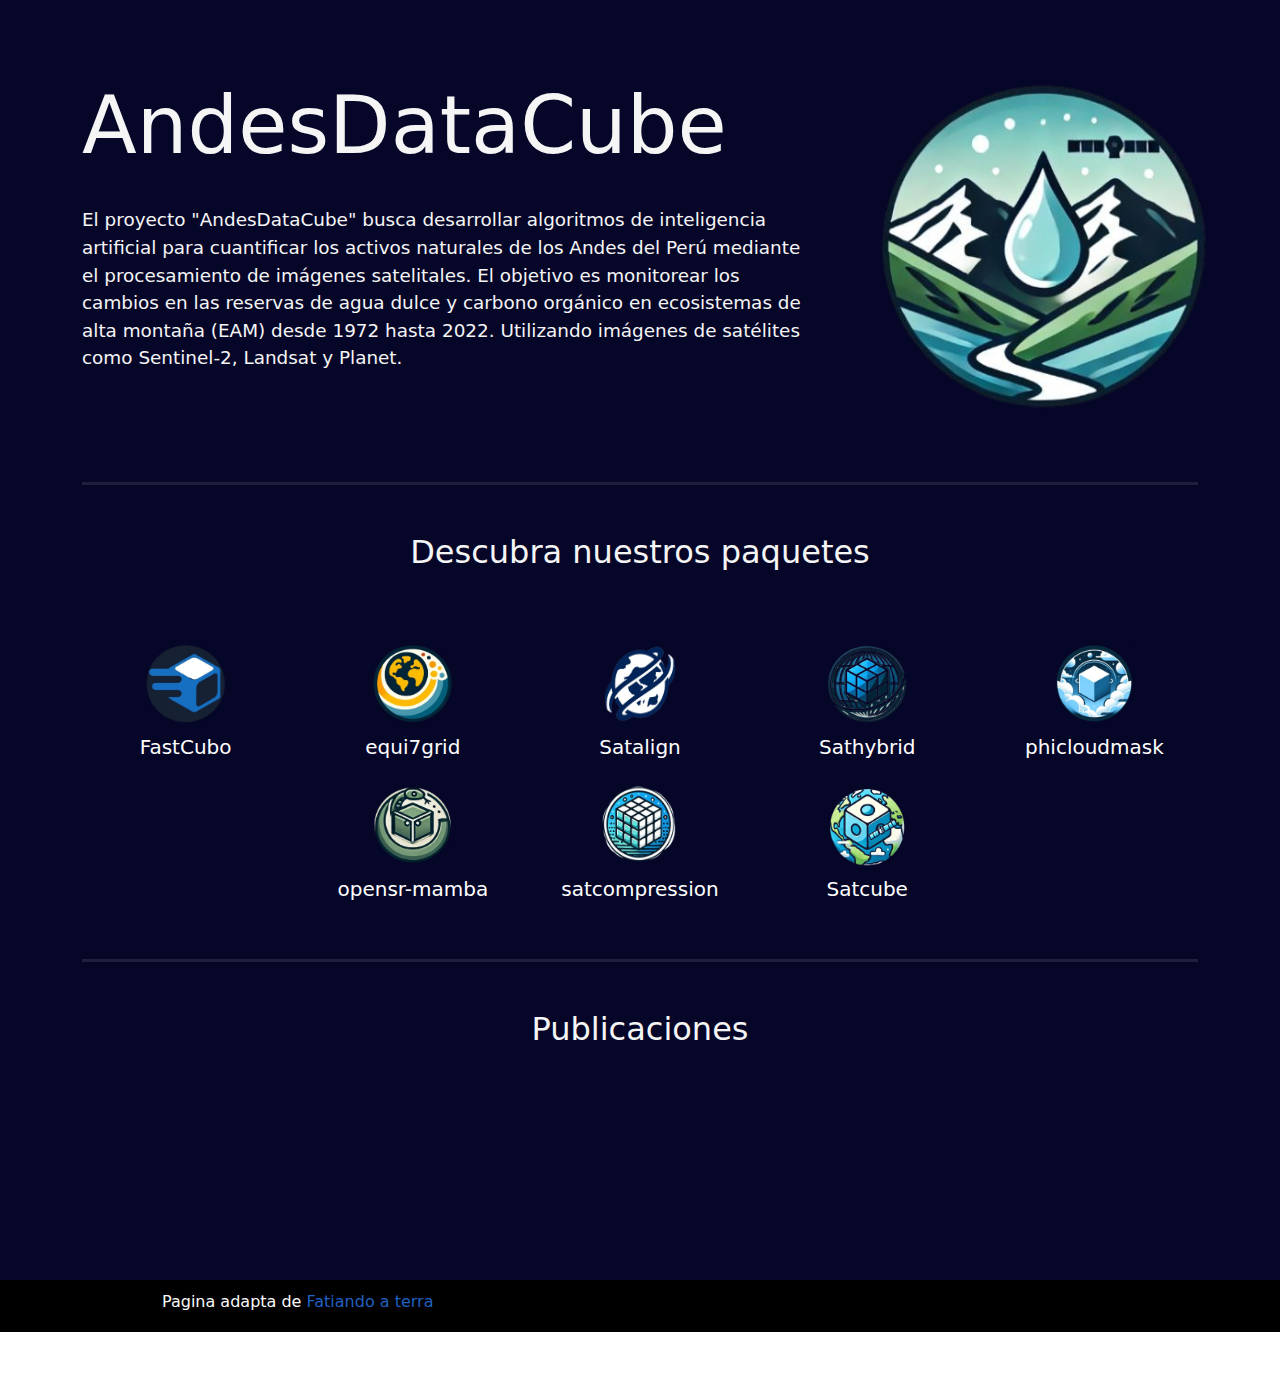
<file: index.html>
<!DOCTYPE html>
<html lang="en">

<head>
  <meta charset="UTF-8">
  <meta name="viewport" content="width=device-width, initial-scale=1.0">
  <title>AndesDataCube</title>

  <link rel="shortcut icon" href="../imgs/logo.png" />

  <!-- Bootstrap CSS -->
  <link rel="stylesheet" href="static/bootstrap-5.1/css/bootstrap.min.css">

  <!-- FontAwsome icons -->
  <link rel="stylesheet" href="static/css/fontawesome/css/all.css">

  <!-- ------------------------Pygmentos CSS para resaltado de sintaxis---------------------->
  <!-- Versiones accesibles de Max Chadwick (@mpchadwick) -->
  <link rel="stylesheet" href="static/css/pygments/native.css">

  <!-- CSS personalizado establecido en conf.py -->
  <link rel="stylesheet" href="./style.css">

</head>

<body>
  <div class="toctree-wrapper compound">
  </div>
  <div class="container-fluid banner">
    <div class="container">
      <div class="row align-items-center gy-5">
        <div class="col-md-8">
          <section class="tex2jax_ignore mathjax_ignore" id="fatiando-a-terra">
            <h1>AndesDataCube</h1>
            <p>El proyecto "AndesDataCube" busca desarrollar algoritmos de inteligencia artificial para cuantificar los activos naturales de los Andes del Perú mediante el procesamiento de imágenes satelitales. El objetivo es monitorear los cambios en las reservas de agua dulce y carbono orgánico en ecosistemas de alta montaña (EAM) desde 1972 hasta 2022. Utilizando imágenes de satélites como Sentinel-2, Landsat y Planet.</p>
            
        </div> <!-- columna -->
        <div class="col-md-4">
          <img class="banner-logo" src="imgs/logo.png" style="width: 95%; margin-left: 8%;">
        </div> <!-- columna -->
      </div> <!-- fila -->
      <hr class="wide-hr mt-3">


      <h2 class="text-center">Descubra nuestros paquetes</h2>

      
      <div class="d-flex flex-wrap align-items-center justify-content-center pt-5 gap-4 fs-5" style="margin-bottom: 55px;">
        <a class="d-flex flex-column align-items-center text-decoration-none" href="https://ipl-uv.github.io/fastcubo/" style="flex-basis: calc(20% - 20px);">
          <img style="height: 80px; width: 80px;" class="d-block mb-2" src="imgs/fastCubo.png">
          FastCubo
        </a>
        <a class="d-flex flex-column align-items-center text-decoration-none" href="https://ipl-uv.github.io/equi7grid_lite/" style="flex-basis: calc(20% - 20px);">
          <img style="height: 80px; width: 80px;" class="d-block mb-2" src="imgs/equi7grid.png">
          equi7grid
        </a>
        <a class="d-flex flex-column align-items-center text-decoration-none" href="https://ipl-uv.github.io/satalign/" style="flex-basis: calc(20% - 20px);">
          <img style="height: 80px; width: 80px;" class="d-block mb-2" src="imgs/Satalign.png">
          Satalign
        </a>
        <a class="d-flex flex-column align-items-center text-decoration-none" href="https://ipl-uv.github.io/sathybrid/" style="flex-basis: calc(20% - 20px);">
          <img style="height: 80px; width: 80px;" class="d-block mb-2" src="imgs/Sathybrid.png">
          Sathybrid
        </a>
        <a class="d-flex flex-column align-items-center text-decoration-none" href="https://ipl-uv.github.io/phicloudmask/" style="flex-basis: calc(20% - 20px);">
          <img style="height: 80px; width: 80px;" class="d-block mb-2" src="imgs/phicloudmask.png">
          phicloudmask
        </a>
        <a class="d-flex flex-column align-items-center text-decoration-none" href="https://ipl-uv.github.io/opensr-mamba/" style="flex-basis: calc(20% - 20px);">
          <img style="height: 80px; width: 80px;" class="d-block mb-2" src="imgs/opensr-mamba.png">
          opensr-mamba
        </a>
        <a class="d-flex flex-column align-items-center text-decoration-none" href="https://ipl-uv.github.io/satcompression/" style="flex-basis: calc(20% - 20px);">
          <img style="height: 80px; width: 80px;" class="d-block mb-2" src="imgs/satcompression.png">
          satcompression
        </a>
        <a class="d-flex flex-column align-items-center text-decoration-none" href="https://ipl-uv.github.io/satcube/" style="flex-basis: calc(20% - 20px);">
          <img style="height: 80px; width: 80px;" class="d-block mb-2" src="imgs/Satcube.png">
          Satcube
        </a>
      </div>
      <hr class="wide-hr mt-3">

      <h2 class="text-center">Publicaciones</h2>



    </div> <!-- container -->
  </div> <!-- container-fluid -->

  <footer class="footer">
    <div class="container narrow">
      <p>Pagina adapta de <a href="https://www.fatiando.org/">Fatiando a terra</a></p>
    </div>
  </footer>

  <!-- Javascript incluido en Bootstrap (con sus dependencias) -->
  <script src="static/bootstrap-5.1/js/bootstrap.bundle.min.js"
    integrity="sha384-/bQdsTh/da6pkI1MST/rWKFNjaCP5gBSY4sEBT38Q/9RBh9AH40zEOg7Hlq2THRZ"
    crossorigin="anonymous"></script>

</body>


</html>
</file>
<file: static/css/fontawesome/css/all.css>
.fa,
.fas,
.far,
.fal,
.fab {
  -moz-osx-font-smoothing: grayscale;
  -webkit-font-smoothing: antialiased;
  display: inline-block;
  font-style: normal;
  font-variant: normal;
  text-rendering: auto;
  line-height: 1;
}

.fa-lg {
  font-size: 1.33333em;
  line-height: 0.75em;
  vertical-align: -.0667em;
}

.fa-xs {
  font-size: .75em;
}

.fa-sm {
  font-size: .875em;
}

.fa-1x {
  font-size: 1em;
}

.fa-2x {
  font-size: 2em;
}

.fa-3x {
  font-size: 3em;
}

.fa-4x {
  font-size: 4em;
}

.fa-5x {
  font-size: 5em;
}

.fa-6x {
  font-size: 6em;
}

.fa-7x {
  font-size: 7em;
}

.fa-8x {
  font-size: 8em;
}

.fa-9x {
  font-size: 9em;
}

.fa-10x {
  font-size: 10em;
}

.fa-fw {
  text-align: center;
  width: 1.25em;
}

.fa-ul {
  list-style-type: none;
  margin-left: 2.5em;
  padding-left: 0;
}

.fa-ul>li {
  position: relative;
}

.fa-li {
  left: -2em;
  position: absolute;
  text-align: center;
  width: 2em;
  line-height: inherit;
}

.fa-border {
  border: solid 0.08em #eee;
  border-radius: .1em;
  padding: .2em .25em .15em;
}

.fa-pull-left {
  float: left;
}

.fa-pull-right {
  float: right;
}

.fa.fa-pull-left,
.fas.fa-pull-left,
.far.fa-pull-left,
.fal.fa-pull-left,
.fab.fa-pull-left {
  margin-right: .3em;
}

.fa.fa-pull-right,
.fas.fa-pull-right,
.far.fa-pull-right,
.fal.fa-pull-right,
.fab.fa-pull-right {
  margin-left: .3em;
}

.fa-spin {
  -webkit-animation: fa-spin 2s infinite linear;
  animation: fa-spin 2s infinite linear;
}

.fa-pulse {
  -webkit-animation: fa-spin 1s infinite steps(8);
  animation: fa-spin 1s infinite steps(8);
}

@-webkit-keyframes fa-spin {
  0% {
    -webkit-transform: rotate(0deg);
    transform: rotate(0deg);
  }

  100% {
    -webkit-transform: rotate(360deg);
    transform: rotate(360deg);
  }
}

@keyframes fa-spin {
  0% {
    -webkit-transform: rotate(0deg);
    transform: rotate(0deg);
  }

  100% {
    -webkit-transform: rotate(360deg);
    transform: rotate(360deg);
  }
}

.fa-rotate-90 {
  -ms-filter: "progid:DXImageTransform.Microsoft.BasicImage(rotation=1)";
  -webkit-transform: rotate(90deg);
  transform: rotate(90deg);
}

.fa-rotate-180 {
  -ms-filter: "progid:DXImageTransform.Microsoft.BasicImage(rotation=2)";
  -webkit-transform: rotate(180deg);
  transform: rotate(180deg);
}

.fa-rotate-270 {
  -ms-filter: "progid:DXImageTransform.Microsoft.BasicImage(rotation=3)";
  -webkit-transform: rotate(270deg);
  transform: rotate(270deg);
}

.fa-flip-horizontal {
  -ms-filter: "progid:DXImageTransform.Microsoft.BasicImage(rotation=0, mirror=1)";
  -webkit-transform: scale(-1, 1);
  transform: scale(-1, 1);
}

.fa-flip-vertical {
  -ms-filter: "progid:DXImageTransform.Microsoft.BasicImage(rotation=2, mirror=1)";
  -webkit-transform: scale(1, -1);
  transform: scale(1, -1);
}

.fa-flip-horizontal.fa-flip-vertical {
  -ms-filter: "progid:DXImageTransform.Microsoft.BasicImage(rotation=2, mirror=1)";
  -webkit-transform: scale(-1, -1);
  transform: scale(-1, -1);
}

:root .fa-rotate-90,
:root .fa-rotate-180,
:root .fa-rotate-270,
:root .fa-flip-horizontal,
:root .fa-flip-vertical {
  -webkit-filter: none;
  filter: none;
}

.fa-stack {
  display: inline-block;
  height: 2em;
  line-height: 2em;
  position: relative;
  vertical-align: middle;
  width: 2.5em;
}

.fa-stack-1x,
.fa-stack-2x {
  left: 0;
  position: absolute;
  text-align: center;
  width: 100%;
}

.fa-stack-1x {
  line-height: inherit;
}

.fa-stack-2x {
  font-size: 2em;
}

.fa-inverse {
  color: #fff;
}

/* Font Awesome uses the Unicode Private Use Area (PUA) to ensure screen
readers do not read off random characters that represent icons */
.fa-500px:before {
  content: "\f26e";
}

.fa-accessible-icon:before {
  content: "\f368";
}

.fa-accusoft:before {
  content: "\f369";
}

.fa-acquisitions-incorporated:before {
  content: "\f6af";
}

.fa-ad:before {
  content: "\f641";
}

.fa-address-book:before {
  content: "\f2b9";
}

.fa-address-card:before {
  content: "\f2bb";
}

.fa-adjust:before {
  content: "\f042";
}

.fa-adn:before {
  content: "\f170";
}

.fa-adobe:before {
  content: "\f778";
}

.fa-adversal:before {
  content: "\f36a";
}

.fa-affiliatetheme:before {
  content: "\f36b";
}

.fa-air-freshener:before {
  content: "\f5d0";
}

.fa-algolia:before {
  content: "\f36c";
}

.fa-align-center:before {
  content: "\f037";
}

.fa-align-justify:before {
  content: "\f039";
}

.fa-align-left:before {
  content: "\f036";
}

.fa-align-right:before {
  content: "\f038";
}

.fa-alipay:before {
  content: "\f642";
}

.fa-allergies:before {
  content: "\f461";
}

.fa-amazon:before {
  content: "\f270";
}

.fa-amazon-pay:before {
  content: "\f42c";
}

.fa-ambulance:before {
  content: "\f0f9";
}

.fa-american-sign-language-interpreting:before {
  content: "\f2a3";
}

.fa-amilia:before {
  content: "\f36d";
}

.fa-anchor:before {
  content: "\f13d";
}

.fa-android:before {
  content: "\f17b";
}

.fa-angellist:before {
  content: "\f209";
}

.fa-angle-double-down:before {
  content: "\f103";
}

.fa-angle-double-left:before {
  content: "\f100";
}

.fa-angle-double-right:before {
  content: "\f101";
}

.fa-angle-double-up:before {
  content: "\f102";
}

.fa-angle-down:before {
  content: "\f107";
}

.fa-angle-left:before {
  content: "\f104";
}

.fa-angle-right:before {
  content: "\f105";
}

.fa-angle-up:before {
  content: "\f106";
}

.fa-angry:before {
  content: "\f556";
}

.fa-angrycreative:before {
  content: "\f36e";
}

.fa-angular:before {
  content: "\f420";
}

.fa-ankh:before {
  content: "\f644";
}

.fa-app-store:before {
  content: "\f36f";
}

.fa-app-store-ios:before {
  content: "\f370";
}

.fa-apper:before {
  content: "\f371";
}

.fa-apple:before {
  content: "\f179";
}

.fa-apple-alt:before {
  content: "\f5d1";
}

.fa-apple-pay:before {
  content: "\f415";
}

.fa-archive:before {
  content: "\f187";
}

.fa-archway:before {
  content: "\f557";
}

.fa-arrow-alt-circle-down:before {
  content: "\f358";
}

.fa-arrow-alt-circle-left:before {
  content: "\f359";
}

.fa-arrow-alt-circle-right:before {
  content: "\f35a";
}

.fa-arrow-alt-circle-up:before {
  content: "\f35b";
}

.fa-arrow-circle-down:before {
  content: "\f0ab";
}

.fa-arrow-circle-left:before {
  content: "\f0a8";
}

.fa-arrow-circle-right:before {
  content: "\f0a9";
}

.fa-arrow-circle-up:before {
  content: "\f0aa";
}

.fa-arrow-down:before {
  content: "\f063";
}

.fa-arrow-left:before {
  content: "\f060";
}

.fa-arrow-right:before {
  content: "\f061";
}

.fa-arrow-up:before {
  content: "\f062";
}

.fa-arrows-alt:before {
  content: "\f0b2";
}

.fa-arrows-alt-h:before {
  content: "\f337";
}

.fa-arrows-alt-v:before {
  content: "\f338";
}

.fa-artstation:before {
  content: "\f77a";
}

.fa-assistive-listening-systems:before {
  content: "\f2a2";
}

.fa-asterisk:before {
  content: "\f069";
}

.fa-asymmetrik:before {
  content: "\f372";
}

.fa-at:before {
  content: "\f1fa";
}

.fa-atlas:before {
  content: "\f558";
}

.fa-atlassian:before {
  content: "\f77b";
}

.fa-atom:before {
  content: "\f5d2";
}

.fa-audible:before {
  content: "\f373";
}

.fa-audio-description:before {
  content: "\f29e";
}

.fa-autoprefixer:before {
  content: "\f41c";
}

.fa-avianex:before {
  content: "\f374";
}

.fa-aviato:before {
  content: "\f421";
}

.fa-award:before {
  content: "\f559";
}

.fa-aws:before {
  content: "\f375";
}

.fa-baby:before {
  content: "\f77c";
}

.fa-baby-carriage:before {
  content: "\f77d";
}

.fa-backspace:before {
  content: "\f55a";
}

.fa-backward:before {
  content: "\f04a";
}

.fa-balance-scale:before {
  content: "\f24e";
}

.fa-ban:before {
  content: "\f05e";
}

.fa-band-aid:before {
  content: "\f462";
}

.fa-bandcamp:before {
  content: "\f2d5";
}

.fa-barcode:before {
  content: "\f02a";
}

.fa-bars:before {
  content: "\f0c9";
}

.fa-baseball-ball:before {
  content: "\f433";
}

.fa-basketball-ball:before {
  content: "\f434";
}

.fa-bath:before {
  content: "\f2cd";
}

.fa-battery-empty:before {
  content: "\f244";
}

.fa-battery-full:before {
  content: "\f240";
}

.fa-battery-half:before {
  content: "\f242";
}

.fa-battery-quarter:before {
  content: "\f243";
}

.fa-battery-three-quarters:before {
  content: "\f241";
}

.fa-bed:before {
  content: "\f236";
}

.fa-beer:before {
  content: "\f0fc";
}

.fa-behance:before {
  content: "\f1b4";
}

.fa-behance-square:before {
  content: "\f1b5";
}

.fa-bell:before {
  content: "\f0f3";
}

.fa-bell-slash:before {
  content: "\f1f6";
}

.fa-bezier-curve:before {
  content: "\f55b";
}

.fa-bible:before {
  content: "\f647";
}

.fa-bicycle:before {
  content: "\f206";
}

.fa-bimobject:before {
  content: "\f378";
}

.fa-binoculars:before {
  content: "\f1e5";
}

.fa-biohazard:before {
  content: "\f780";
}

.fa-birthday-cake:before {
  content: "\f1fd";
}

.fa-bitbucket:before {
  content: "\f171";
}

.fa-bitcoin:before {
  content: "\f379";
}

.fa-bity:before {
  content: "\f37a";
}

.fa-black-tie:before {
  content: "\f27e";
}

.fa-blackberry:before {
  content: "\f37b";
}

.fa-blender:before {
  content: "\f517";
}

.fa-blender-phone:before {
  content: "\f6b6";
}

.fa-blind:before {
  content: "\f29d";
}

.fa-blog:before {
  content: "\f781";
}

.fa-blogger:before {
  content: "\f37c";
}

.fa-blogger-b:before {
  content: "\f37d";
}

.fa-bluetooth:before {
  content: "\f293";
}

.fa-bluetooth-b:before {
  content: "\f294";
}

.fa-bold:before {
  content: "\f032";
}

.fa-bolt:before {
  content: "\f0e7";
}

.fa-bomb:before {
  content: "\f1e2";
}

.fa-bone:before {
  content: "\f5d7";
}

.fa-bong:before {
  content: "\f55c";
}

.fa-book:before {
  content: "\f02d";
}

.fa-book-dead:before {
  content: "\f6b7";
}

.fa-book-open:before {
  content: "\f518";
}

.fa-book-reader:before {
  content: "\f5da";
}

.fa-bookmark:before {
  content: "\f02e";
}

.fa-bowling-ball:before {
  content: "\f436";
}

.fa-box:before {
  content: "\f466";
}

.fa-box-open:before {
  content: "\f49e";
}

.fa-boxes:before {
  content: "\f468";
}

.fa-braille:before {
  content: "\f2a1";
}

.fa-brain:before {
  content: "\f5dc";
}

.fa-briefcase:before {
  content: "\f0b1";
}

.fa-briefcase-medical:before {
  content: "\f469";
}

.fa-broadcast-tower:before {
  content: "\f519";
}

.fa-broom:before {
  content: "\f51a";
}

.fa-brush:before {
  content: "\f55d";
}

.fa-btc:before {
  content: "\f15a";
}

.fa-bug:before {
  content: "\f188";
}

.fa-building:before {
  content: "\f1ad";
}

.fa-bullhorn:before {
  content: "\f0a1";
}

.fa-bullseye:before {
  content: "\f140";
}

.fa-burn:before {
  content: "\f46a";
}

.fa-buromobelexperte:before {
  content: "\f37f";
}

.fa-bus:before {
  content: "\f207";
}

.fa-bus-alt:before {
  content: "\f55e";
}

.fa-business-time:before {
  content: "\f64a";
}

.fa-buysellads:before {
  content: "\f20d";
}

.fa-calculator:before {
  content: "\f1ec";
}

.fa-calendar:before {
  content: "\f133";
}

.fa-calendar-alt:before {
  content: "\f073";
}

.fa-calendar-check:before {
  content: "\f274";
}

.fa-calendar-day:before {
  content: "\f783";
}

.fa-calendar-minus:before {
  content: "\f272";
}

.fa-calendar-plus:before {
  content: "\f271";
}

.fa-calendar-times:before {
  content: "\f273";
}

.fa-calendar-week:before {
  content: "\f784";
}

.fa-camera:before {
  content: "\f030";
}

.fa-camera-retro:before {
  content: "\f083";
}

.fa-campground:before {
  content: "\f6bb";
}

.fa-canadian-maple-leaf:before {
  content: "\f785";
}

.fa-candy-cane:before {
  content: "\f786";
}

.fa-cannabis:before {
  content: "\f55f";
}

.fa-capsules:before {
  content: "\f46b";
}

.fa-car:before {
  content: "\f1b9";
}

.fa-car-alt:before {
  content: "\f5de";
}

.fa-car-battery:before {
  content: "\f5df";
}

.fa-car-crash:before {
  content: "\f5e1";
}

.fa-car-side:before {
  content: "\f5e4";
}

.fa-caret-down:before {
  content: "\f0d7";
}

.fa-caret-left:before {
  content: "\f0d9";
}

.fa-caret-right:before {
  content: "\f0da";
}

.fa-caret-square-down:before {
  content: "\f150";
}

.fa-caret-square-left:before {
  content: "\f191";
}

.fa-caret-square-right:before {
  content: "\f152";
}

.fa-caret-square-up:before {
  content: "\f151";
}

.fa-caret-up:before {
  content: "\f0d8";
}

.fa-carrot:before {
  content: "\f787";
}

.fa-cart-arrow-down:before {
  content: "\f218";
}

.fa-cart-plus:before {
  content: "\f217";
}

.fa-cash-register:before {
  content: "\f788";
}

.fa-cat:before {
  content: "\f6be";
}

.fa-cc-amazon-pay:before {
  content: "\f42d";
}

.fa-cc-amex:before {
  content: "\f1f3";
}

.fa-cc-apple-pay:before {
  content: "\f416";
}

.fa-cc-diners-club:before {
  content: "\f24c";
}

.fa-cc-discover:before {
  content: "\f1f2";
}

.fa-cc-jcb:before {
  content: "\f24b";
}

.fa-cc-mastercard:before {
  content: "\f1f1";
}

.fa-cc-paypal:before {
  content: "\f1f4";
}

.fa-cc-stripe:before {
  content: "\f1f5";
}

.fa-cc-visa:before {
  content: "\f1f0";
}

.fa-centercode:before {
  content: "\f380";
}

.fa-centos:before {
  content: "\f789";
}

.fa-certificate:before {
  content: "\f0a3";
}

.fa-chair:before {
  content: "\f6c0";
}

.fa-chalkboard:before {
  content: "\f51b";
}

.fa-chalkboard-teacher:before {
  content: "\f51c";
}

.fa-charging-station:before {
  content: "\f5e7";
}

.fa-chart-area:before {
  content: "\f1fe";
}

.fa-chart-bar:before {
  content: "\f080";
}

.fa-chart-line:before {
  content: "\f201";
}

.fa-chart-pie:before {
  content: "\f200";
}

.fa-check:before {
  content: "\f00c";
}

.fa-check-circle:before {
  content: "\f058";
}

.fa-check-double:before {
  content: "\f560";
}

.fa-check-square:before {
  content: "\f14a";
}

.fa-chess:before {
  content: "\f439";
}

.fa-chess-bishop:before {
  content: "\f43a";
}

.fa-chess-board:before {
  content: "\f43c";
}

.fa-chess-king:before {
  content: "\f43f";
}

.fa-chess-knight:before {
  content: "\f441";
}

.fa-chess-pawn:before {
  content: "\f443";
}

.fa-chess-queen:before {
  content: "\f445";
}

.fa-chess-rook:before {
  content: "\f447";
}

.fa-chevron-circle-down:before {
  content: "\f13a";
}

.fa-chevron-circle-left:before {
  content: "\f137";
}

.fa-chevron-circle-right:before {
  content: "\f138";
}

.fa-chevron-circle-up:before {
  content: "\f139";
}

.fa-chevron-down:before {
  content: "\f078";
}

.fa-chevron-left:before {
  content: "\f053";
}

.fa-chevron-right:before {
  content: "\f054";
}

.fa-chevron-up:before {
  content: "\f077";
}

.fa-child:before {
  content: "\f1ae";
}

.fa-chrome:before {
  content: "\f268";
}

.fa-church:before {
  content: "\f51d";
}

.fa-circle:before {
  content: "\f111";
}

.fa-circle-notch:before {
  content: "\f1ce";
}

.fa-city:before {
  content: "\f64f";
}

.fa-clipboard:before {
  content: "\f328";
}

.fa-clipboard-check:before {
  content: "\f46c";
}

.fa-clipboard-list:before {
  content: "\f46d";
}

.fa-clock:before {
  content: "\f017";
}

.fa-clone:before {
  content: "\f24d";
}

.fa-closed-captioning:before {
  content: "\f20a";
}

.fa-cloud:before {
  content: "\f0c2";
}

.fa-cloud-download-alt:before {
  content: "\f381";
}

.fa-cloud-meatball:before {
  content: "\f73b";
}

.fa-cloud-moon:before {
  content: "\f6c3";
}

.fa-cloud-moon-rain:before {
  content: "\f73c";
}

.fa-cloud-rain:before {
  content: "\f73d";
}

.fa-cloud-showers-heavy:before {
  content: "\f740";
}

.fa-cloud-sun:before {
  content: "\f6c4";
}

.fa-cloud-sun-rain:before {
  content: "\f743";
}

.fa-cloud-upload-alt:before {
  content: "\f382";
}

.fa-cloudscale:before {
  content: "\f383";
}

.fa-cloudsmith:before {
  content: "\f384";
}

.fa-cloudversify:before {
  content: "\f385";
}

.fa-cocktail:before {
  content: "\f561";
}

.fa-code:before {
  content: "\f121";
}

.fa-code-branch:before {
  content: "\f126";
}

.fa-codepen:before {
  content: "\f1cb";
}

.fa-codiepie:before {
  content: "\f284";
}

.fa-coffee:before {
  content: "\f0f4";
}

.fa-cog:before {
  content: "\f013";
}

.fa-cogs:before {
  content: "\f085";
}

.fa-coins:before {
  content: "\f51e";
}

.fa-columns:before {
  content: "\f0db";
}

.fa-comment:before {
  content: "\f075";
}

.fa-comment-alt:before {
  content: "\f27a";
}

.fa-comment-dollar:before {
  content: "\f651";
}

.fa-comment-dots:before {
  content: "\f4ad";
}

.fa-comment-slash:before {
  content: "\f4b3";
}

.fa-comments:before {
  content: "\f086";
}

.fa-comments-dollar:before {
  content: "\f653";
}

.fa-compact-disc:before {
  content: "\f51f";
}

.fa-compass:before {
  content: "\f14e";
}

.fa-compress:before {
  content: "\f066";
}

.fa-compress-arrows-alt:before {
  content: "\f78c";
}

.fa-concierge-bell:before {
  content: "\f562";
}

.fa-confluence:before {
  content: "\f78d";
}

.fa-connectdevelop:before {
  content: "\f20e";
}

.fa-contao:before {
  content: "\f26d";
}

.fa-cookie:before {
  content: "\f563";
}

.fa-cookie-bite:before {
  content: "\f564";
}

.fa-copy:before {
  content: "\f0c5";
}

.fa-copyright:before {
  content: "\f1f9";
}

.fa-couch:before {
  content: "\f4b8";
}

.fa-cpanel:before {
  content: "\f388";
}

.fa-creative-commons:before {
  content: "\f25e";
}

.fa-creative-commons-by:before {
  content: "\f4e7";
}

.fa-creative-commons-nc:before {
  content: "\f4e8";
}

.fa-creative-commons-nc-eu:before {
  content: "\f4e9";
}

.fa-creative-commons-nc-jp:before {
  content: "\f4ea";
}

.fa-creative-commons-nd:before {
  content: "\f4eb";
}

.fa-creative-commons-pd:before {
  content: "\f4ec";
}

.fa-creative-commons-pd-alt:before {
  content: "\f4ed";
}

.fa-creative-commons-remix:before {
  content: "\f4ee";
}

.fa-creative-commons-sa:before {
  content: "\f4ef";
}

.fa-creative-commons-sampling:before {
  content: "\f4f0";
}

.fa-creative-commons-sampling-plus:before {
  content: "\f4f1";
}

.fa-creative-commons-share:before {
  content: "\f4f2";
}

.fa-creative-commons-zero:before {
  content: "\f4f3";
}

.fa-credit-card:before {
  content: "\f09d";
}

.fa-critical-role:before {
  content: "\f6c9";
}

.fa-crop:before {
  content: "\f125";
}

.fa-crop-alt:before {
  content: "\f565";
}

.fa-cross:before {
  content: "\f654";
}

.fa-crosshairs:before {
  content: "\f05b";
}

.fa-crow:before {
  content: "\f520";
}

.fa-crown:before {
  content: "\f521";
}

.fa-css3:before {
  content: "\f13c";
}

.fa-css3-alt:before {
  content: "\f38b";
}

.fa-cube:before {
  content: "\f1b2";
}

.fa-cubes:before {
  content: "\f1b3";
}

.fa-cut:before {
  content: "\f0c4";
}

.fa-cuttlefish:before {
  content: "\f38c";
}

.fa-d-and-d:before {
  content: "\f38d";
}

.fa-d-and-d-beyond:before {
  content: "\f6ca";
}

.fa-dashcube:before {
  content: "\f210";
}

.fa-database:before {
  content: "\f1c0";
}

.fa-deaf:before {
  content: "\f2a4";
}

.fa-delicious:before {
  content: "\f1a5";
}

.fa-democrat:before {
  content: "\f747";
}

.fa-deploydog:before {
  content: "\f38e";
}

.fa-deskpro:before {
  content: "\f38f";
}

.fa-desktop:before {
  content: "\f108";
}

.fa-dev:before {
  content: "\f6cc";
}

.fa-deviantart:before {
  content: "\f1bd";
}

.fa-dharmachakra:before {
  content: "\f655";
}

.fa-dhl:before {
  content: "\f790";
}

.fa-diagnoses:before {
  content: "\f470";
}

.fa-diaspora:before {
  content: "\f791";
}

.fa-dice:before {
  content: "\f522";
}

.fa-dice-d20:before {
  content: "\f6cf";
}

.fa-dice-d6:before {
  content: "\f6d1";
}

.fa-dice-five:before {
  content: "\f523";
}

.fa-dice-four:before {
  content: "\f524";
}

.fa-dice-one:before {
  content: "\f525";
}

.fa-dice-six:before {
  content: "\f526";
}

.fa-dice-three:before {
  content: "\f527";
}

.fa-dice-two:before {
  content: "\f528";
}

.fa-digg:before {
  content: "\f1a6";
}

.fa-digital-ocean:before {
  content: "\f391";
}

.fa-digital-tachograph:before {
  content: "\f566";
}

.fa-directions:before {
  content: "\f5eb";
}

.fa-discord:before {
  content: "\f392";
}

.fa-discourse:before {
  content: "\f393";
}

.fa-divide:before {
  content: "\f529";
}

.fa-dizzy:before {
  content: "\f567";
}

.fa-dna:before {
  content: "\f471";
}

.fa-dochub:before {
  content: "\f394";
}

.fa-docker:before {
  content: "\f395";
}

.fa-dog:before {
  content: "\f6d3";
}

.fa-dollar-sign:before {
  content: "\f155";
}

.fa-dolly:before {
  content: "\f472";
}

.fa-dolly-flatbed:before {
  content: "\f474";
}

.fa-donate:before {
  content: "\f4b9";
}

.fa-door-closed:before {
  content: "\f52a";
}

.fa-door-open:before {
  content: "\f52b";
}

.fa-dot-circle:before {
  content: "\f192";
}

.fa-dove:before {
  content: "\f4ba";
}

.fa-download:before {
  content: "\f019";
}

.fa-draft2digital:before {
  content: "\f396";
}

.fa-drafting-compass:before {
  content: "\f568";
}

.fa-dragon:before {
  content: "\f6d5";
}

.fa-draw-polygon:before {
  content: "\f5ee";
}

.fa-dribbble:before {
  content: "\f17d";
}

.fa-dribbble-square:before {
  content: "\f397";
}

.fa-dropbox:before {
  content: "\f16b";
}

.fa-drum:before {
  content: "\f569";
}

.fa-drum-steelpan:before {
  content: "\f56a";
}

.fa-drumstick-bite:before {
  content: "\f6d7";
}

.fa-drupal:before {
  content: "\f1a9";
}

.fa-dumbbell:before {
  content: "\f44b";
}

.fa-dumpster:before {
  content: "\f793";
}

.fa-dumpster-fire:before {
  content: "\f794";
}

.fa-dungeon:before {
  content: "\f6d9";
}

.fa-dyalog:before {
  content: "\f399";
}

.fa-earlybirds:before {
  content: "\f39a";
}

.fa-ebay:before {
  content: "\f4f4";
}

.fa-edge:before {
  content: "\f282";
}

.fa-edit:before {
  content: "\f044";
}

.fa-eject:before {
  content: "\f052";
}

.fa-elementor:before {
  content: "\f430";
}

.fa-ellipsis-h:before {
  content: "\f141";
}

.fa-ellipsis-v:before {
  content: "\f142";
}

.fa-ello:before {
  content: "\f5f1";
}

.fa-ember:before {
  content: "\f423";
}

.fa-empire:before {
  content: "\f1d1";
}

.fa-envelope:before {
  content: "\f0e0";
}

.fa-envelope-open:before {
  content: "\f2b6";
}

.fa-envelope-open-text:before {
  content: "\f658";
}

.fa-envelope-square:before {
  content: "\f199";
}

.fa-envira:before {
  content: "\f299";
}

.fa-equals:before {
  content: "\f52c";
}

.fa-eraser:before {
  content: "\f12d";
}

.fa-erlang:before {
  content: "\f39d";
}

.fa-ethereum:before {
  content: "\f42e";
}

.fa-ethernet:before {
  content: "\f796";
}

.fa-etsy:before {
  content: "\f2d7";
}

.fa-euro-sign:before {
  content: "\f153";
}

.fa-exchange-alt:before {
  content: "\f362";
}

.fa-exclamation:before {
  content: "\f12a";
}

.fa-exclamation-circle:before {
  content: "\f06a";
}

.fa-exclamation-triangle:before {
  content: "\f071";
}

.fa-expand:before {
  content: "\f065";
}

.fa-expand-arrows-alt:before {
  content: "\f31e";
}

.fa-expeditedssl:before {
  content: "\f23e";
}

.fa-external-link-alt:before {
  content: "\f35d";
}

.fa-external-link-square-alt:before {
  content: "\f360";
}

.fa-eye:before {
  content: "\f06e";
}

.fa-eye-dropper:before {
  content: "\f1fb";
}

.fa-eye-slash:before {
  content: "\f070";
}

.fa-facebook:before {
  content: "\f09a";
}

.fa-facebook-f:before {
  content: "\f39e";
}

.fa-facebook-messenger:before {
  content: "\f39f";
}

.fa-facebook-square:before {
  content: "\f082";
}

.fa-fantasy-flight-games:before {
  content: "\f6dc";
}

.fa-fast-backward:before {
  content: "\f049";
}

.fa-fast-forward:before {
  content: "\f050";
}

.fa-fax:before {
  content: "\f1ac";
}

.fa-feather:before {
  content: "\f52d";
}

.fa-feather-alt:before {
  content: "\f56b";
}

.fa-fedex:before {
  content: "\f797";
}

.fa-fedora:before {
  content: "\f798";
}

.fa-female:before {
  content: "\f182";
}

.fa-fighter-jet:before {
  content: "\f0fb";
}

.fa-figma:before {
  content: "\f799";
}

.fa-file:before {
  content: "\f15b";
}

.fa-file-alt:before {
  content: "\f15c";
}

.fa-file-archive:before {
  content: "\f1c6";
}

.fa-file-audio:before {
  content: "\f1c7";
}

.fa-file-code:before {
  content: "\f1c9";
}

.fa-file-contract:before {
  content: "\f56c";
}

.fa-file-csv:before {
  content: "\f6dd";
}

.fa-file-download:before {
  content: "\f56d";
}

.fa-file-excel:before {
  content: "\f1c3";
}

.fa-file-export:before {
  content: "\f56e";
}

.fa-file-image:before {
  content: "\f1c5";
}

.fa-file-import:before {
  content: "\f56f";
}

.fa-file-invoice:before {
  content: "\f570";
}

.fa-file-invoice-dollar:before {
  content: "\f571";
}

.fa-file-medical:before {
  content: "\f477";
}

.fa-file-medical-alt:before {
  content: "\f478";
}

.fa-file-pdf:before {
  content: "\f1c1";
}

.fa-file-powerpoint:before {
  content: "\f1c4";
}

.fa-file-prescription:before {
  content: "\f572";
}

.fa-file-signature:before {
  content: "\f573";
}

.fa-file-upload:before {
  content: "\f574";
}

.fa-file-video:before {
  content: "\f1c8";
}

.fa-file-word:before {
  content: "\f1c2";
}

.fa-fill:before {
  content: "\f575";
}

.fa-fill-drip:before {
  content: "\f576";
}

.fa-film:before {
  content: "\f008";
}

.fa-filter:before {
  content: "\f0b0";
}

.fa-fingerprint:before {
  content: "\f577";
}

.fa-fire:before {
  content: "\f06d";
}

.fa-fire-alt:before {
  content: "\f7e4";
}

.fa-fire-extinguisher:before {
  content: "\f134";
}

.fa-firefox:before {
  content: "\f269";
}

.fa-first-aid:before {
  content: "\f479";
}

.fa-first-order:before {
  content: "\f2b0";
}

.fa-first-order-alt:before {
  content: "\f50a";
}

.fa-firstdraft:before {
  content: "\f3a1";
}

.fa-fish:before {
  content: "\f578";
}

.fa-fist-raised:before {
  content: "\f6de";
}

.fa-flag:before {
  content: "\f024";
}

.fa-flag-checkered:before {
  content: "\f11e";
}

.fa-flag-usa:before {
  content: "\f74d";
}

.fa-flask:before {
  content: "\f0c3";
}

.fa-flickr:before {
  content: "\f16e";
}

.fa-flipboard:before {
  content: "\f44d";
}

.fa-flushed:before {
  content: "\f579";
}

.fa-fly:before {
  content: "\f417";
}

.fa-folder:before {
  content: "\f07b";
}

.fa-folder-minus:before {
  content: "\f65d";
}

.fa-folder-open:before {
  content: "\f07c";
}

.fa-folder-plus:before {
  content: "\f65e";
}

.fa-font:before {
  content: "\f031";
}

.fa-font-awesome:before {
  content: "\f2b4";
}

.fa-font-awesome-alt:before {
  content: "\f35c";
}

.fa-font-awesome-flag:before {
  content: "\f425";
}

.fa-font-awesome-logo-full:before {
  content: "\f4e6";
}

.fa-fonticons:before {
  content: "\f280";
}

.fa-fonticons-fi:before {
  content: "\f3a2";
}

.fa-football-ball:before {
  content: "\f44e";
}

.fa-fort-awesome:before {
  content: "\f286";
}

.fa-fort-awesome-alt:before {
  content: "\f3a3";
}

.fa-forumbee:before {
  content: "\f211";
}

.fa-forward:before {
  content: "\f04e";
}

.fa-foursquare:before {
  content: "\f180";
}

.fa-free-code-camp:before {
  content: "\f2c5";
}

.fa-freebsd:before {
  content: "\f3a4";
}

.fa-frog:before {
  content: "\f52e";
}

.fa-frown:before {
  content: "\f119";
}

.fa-frown-open:before {
  content: "\f57a";
}

.fa-fulcrum:before {
  content: "\f50b";
}

.fa-funnel-dollar:before {
  content: "\f662";
}

.fa-futbol:before {
  content: "\f1e3";
}

.fa-galactic-republic:before {
  content: "\f50c";
}

.fa-galactic-senate:before {
  content: "\f50d";
}

.fa-gamepad:before {
  content: "\f11b";
}

.fa-gas-pump:before {
  content: "\f52f";
}

.fa-gavel:before {
  content: "\f0e3";
}

.fa-gem:before {
  content: "\f3a5";
}

.fa-genderless:before {
  content: "\f22d";
}

.fa-get-pocket:before {
  content: "\f265";
}

.fa-gg:before {
  content: "\f260";
}

.fa-gg-circle:before {
  content: "\f261";
}

.fa-ghost:before {
  content: "\f6e2";
}

.fa-gift:before {
  content: "\f06b";
}

.fa-gifts:before {
  content: "\f79c";
}

.fa-git:before {
  content: "\f1d3";
}

.fa-git-square:before {
  content: "\f1d2";
}

.fa-github:before {
  content: "\f09b";
}

.fa-github-alt:before {
  content: "\f113";
}

.fa-github-square:before {
  content: "\f092";
}

.fa-gitkraken:before {
  content: "\f3a6";
}

.fa-gitlab:before {
  content: "\f296";
}

.fa-gitter:before {
  content: "\f426";
}

.fa-glass-cheers:before {
  content: "\f79f";
}

.fa-glass-martini:before {
  content: "\f000";
}

.fa-glass-martini-alt:before {
  content: "\f57b";
}

.fa-glass-whiskey:before {
  content: "\f7a0";
}

.fa-glasses:before {
  content: "\f530";
}

.fa-glide:before {
  content: "\f2a5";
}

.fa-glide-g:before {
  content: "\f2a6";
}

.fa-globe:before {
  content: "\f0ac";
}

.fa-globe-africa:before {
  content: "\f57c";
}

.fa-globe-americas:before {
  content: "\f57d";
}

.fa-globe-asia:before {
  content: "\f57e";
}

.fa-globe-europe:before {
  content: "\f7a2";
}

.fa-gofore:before {
  content: "\f3a7";
}

.fa-golf-ball:before {
  content: "\f450";
}

.fa-goodreads:before {
  content: "\f3a8";
}

.fa-goodreads-g:before {
  content: "\f3a9";
}

.fa-google:before {
  content: "\f1a0";
}

.fa-google-drive:before {
  content: "\f3aa";
}

.fa-google-play:before {
  content: "\f3ab";
}

.fa-google-plus:before {
  content: "\f2b3";
}

.fa-google-plus-g:before {
  content: "\f0d5";
}

.fa-google-plus-square:before {
  content: "\f0d4";
}

.fa-google-wallet:before {
  content: "\f1ee";
}

.fa-gopuram:before {
  content: "\f664";
}

.fa-graduation-cap:before {
  content: "\f19d";
}

.fa-gratipay:before {
  content: "\f184";
}

.fa-grav:before {
  content: "\f2d6";
}

.fa-greater-than:before {
  content: "\f531";
}

.fa-greater-than-equal:before {
  content: "\f532";
}

.fa-grimace:before {
  content: "\f57f";
}

.fa-grin:before {
  content: "\f580";
}

.fa-grin-alt:before {
  content: "\f581";
}

.fa-grin-beam:before {
  content: "\f582";
}

.fa-grin-beam-sweat:before {
  content: "\f583";
}

.fa-grin-hearts:before {
  content: "\f584";
}

.fa-grin-squint:before {
  content: "\f585";
}

.fa-grin-squint-tears:before {
  content: "\f586";
}

.fa-grin-stars:before {
  content: "\f587";
}

.fa-grin-tears:before {
  content: "\f588";
}

.fa-grin-tongue:before {
  content: "\f589";
}

.fa-grin-tongue-squint:before {
  content: "\f58a";
}

.fa-grin-tongue-wink:before {
  content: "\f58b";
}

.fa-grin-wink:before {
  content: "\f58c";
}

.fa-grip-horizontal:before {
  content: "\f58d";
}

.fa-grip-lines:before {
  content: "\f7a4";
}

.fa-grip-lines-vertical:before {
  content: "\f7a5";
}

.fa-grip-vertical:before {
  content: "\f58e";
}

.fa-gripfire:before {
  content: "\f3ac";
}

.fa-grunt:before {
  content: "\f3ad";
}

.fa-guitar:before {
  content: "\f7a6";
}

.fa-gulp:before {
  content: "\f3ae";
}

.fa-h-square:before {
  content: "\f0fd";
}

.fa-hacker-news:before {
  content: "\f1d4";
}

.fa-hacker-news-square:before {
  content: "\f3af";
}

.fa-hackerrank:before {
  content: "\f5f7";
}

.fa-hammer:before {
  content: "\f6e3";
}

.fa-hamsa:before {
  content: "\f665";
}

.fa-hand-holding:before {
  content: "\f4bd";
}

.fa-hand-holding-heart:before {
  content: "\f4be";
}

.fa-hand-holding-usd:before {
  content: "\f4c0";
}

.fa-hand-lizard:before {
  content: "\f258";
}

.fa-hand-paper:before {
  content: "\f256";
}

.fa-hand-peace:before {
  content: "\f25b";
}

.fa-hand-point-down:before {
  content: "\f0a7";
}

.fa-hand-point-left:before {
  content: "\f0a5";
}

.fa-hand-point-right:before {
  content: "\f0a4";
}

.fa-hand-point-up:before {
  content: "\f0a6";
}

.fa-hand-pointer:before {
  content: "\f25a";
}

.fa-hand-rock:before {
  content: "\f255";
}

.fa-hand-scissors:before {
  content: "\f257";
}

.fa-hand-spock:before {
  content: "\f259";
}

.fa-hands:before {
  content: "\f4c2";
}

.fa-hands-helping:before {
  content: "\f4c4";
}

.fa-handshake:before {
  content: "\f2b5";
}

.fa-hanukiah:before {
  content: "\f6e6";
}

.fa-hashtag:before {
  content: "\f292";
}

.fa-hat-wizard:before {
  content: "\f6e8";
}

.fa-haykal:before {
  content: "\f666";
}

.fa-hdd:before {
  content: "\f0a0";
}

.fa-heading:before {
  content: "\f1dc";
}

.fa-headphones:before {
  content: "\f025";
}

.fa-headphones-alt:before {
  content: "\f58f";
}

.fa-headset:before {
  content: "\f590";
}

.fa-heart:before {
  content: "\f004";
}

.fa-heart-broken:before {
  content: "\f7a9";
}

.fa-heartbeat:before {
  content: "\f21e";
}

.fa-helicopter:before {
  content: "\f533";
}

.fa-highlighter:before {
  content: "\f591";
}

.fa-hiking:before {
  content: "\f6ec";
}

.fa-hippo:before {
  content: "\f6ed";
}

.fa-hips:before {
  content: "\f452";
}

.fa-hire-a-helper:before {
  content: "\f3b0";
}

.fa-history:before {
  content: "\f1da";
}

.fa-hockey-puck:before {
  content: "\f453";
}

.fa-holly-berry:before {
  content: "\f7aa";
}

.fa-home:before {
  content: "\f015";
}

.fa-hooli:before {
  content: "\f427";
}

.fa-hornbill:before {
  content: "\f592";
}

.fa-horse:before {
  content: "\f6f0";
}

.fa-horse-head:before {
  content: "\f7ab";
}

.fa-hospital:before {
  content: "\f0f8";
}

.fa-hospital-alt:before {
  content: "\f47d";
}

.fa-hospital-symbol:before {
  content: "\f47e";
}

.fa-hot-tub:before {
  content: "\f593";
}

.fa-hotel:before {
  content: "\f594";
}

.fa-hotjar:before {
  content: "\f3b1";
}

.fa-hourglass:before {
  content: "\f254";
}

.fa-hourglass-end:before {
  content: "\f253";
}

.fa-hourglass-half:before {
  content: "\f252";
}

.fa-hourglass-start:before {
  content: "\f251";
}

.fa-house-damage:before {
  content: "\f6f1";
}

.fa-houzz:before {
  content: "\f27c";
}

.fa-hryvnia:before {
  content: "\f6f2";
}

.fa-html5:before {
  content: "\f13b";
}

.fa-hubspot:before {
  content: "\f3b2";
}

.fa-i-cursor:before {
  content: "\f246";
}

.fa-icicles:before {
  content: "\f7ad";
}

.fa-id-badge:before {
  content: "\f2c1";
}

.fa-id-card:before {
  content: "\f2c2";
}

.fa-id-card-alt:before {
  content: "\f47f";
}

.fa-igloo:before {
  content: "\f7ae";
}

.fa-image:before {
  content: "\f03e";
}

.fa-images:before {
  content: "\f302";
}

.fa-imdb:before {
  content: "\f2d8";
}

.fa-inbox:before {
  content: "\f01c";
}

.fa-indent:before {
  content: "\f03c";
}

.fa-industry:before {
  content: "\f275";
}

.fa-infinity:before {
  content: "\f534";
}

.fa-info:before {
  content: "\f129";
}

.fa-info-circle:before {
  content: "\f05a";
}

.fa-instagram:before {
  content: "\f16d";
}

.fa-intercom:before {
  content: "\f7af";
}

.fa-internet-explorer:before {
  content: "\f26b";
}

.fa-invision:before {
  content: "\f7b0";
}

.fa-ioxhost:before {
  content: "\f208";
}

.fa-italic:before {
  content: "\f033";
}

.fa-itunes:before {
  content: "\f3b4";
}

.fa-itunes-note:before {
  content: "\f3b5";
}

.fa-java:before {
  content: "\f4e4";
}

.fa-jedi:before {
  content: "\f669";
}

.fa-jedi-order:before {
  content: "\f50e";
}

.fa-jenkins:before {
  content: "\f3b6";
}

.fa-jira:before {
  content: "\f7b1";
}

.fa-joget:before {
  content: "\f3b7";
}

.fa-joint:before {
  content: "\f595";
}

.fa-joomla:before {
  content: "\f1aa";
}

.fa-journal-whills:before {
  content: "\f66a";
}

.fa-js:before {
  content: "\f3b8";
}

.fa-js-square:before {
  content: "\f3b9";
}

.fa-jsfiddle:before {
  content: "\f1cc";
}

.fa-kaaba:before {
  content: "\f66b";
}

.fa-kaggle:before {
  content: "\f5fa";
}

.fa-key:before {
  content: "\f084";
}

.fa-keybase:before {
  content: "\f4f5";
}

.fa-keyboard:before {
  content: "\f11c";
}

.fa-keycdn:before {
  content: "\f3ba";
}

.fa-khanda:before {
  content: "\f66d";
}

.fa-kickstarter:before {
  content: "\f3bb";
}

.fa-kickstarter-k:before {
  content: "\f3bc";
}

.fa-kiss:before {
  content: "\f596";
}

.fa-kiss-beam:before {
  content: "\f597";
}

.fa-kiss-wink-heart:before {
  content: "\f598";
}

.fa-kiwi-bird:before {
  content: "\f535";
}

.fa-korvue:before {
  content: "\f42f";
}

.fa-landmark:before {
  content: "\f66f";
}

.fa-language:before {
  content: "\f1ab";
}

.fa-laptop:before {
  content: "\f109";
}

.fa-laptop-code:before {
  content: "\f5fc";
}

.fa-laravel:before {
  content: "\f3bd";
}

.fa-lastfm:before {
  content: "\f202";
}

.fa-lastfm-square:before {
  content: "\f203";
}

.fa-laugh:before {
  content: "\f599";
}

.fa-laugh-beam:before {
  content: "\f59a";
}

.fa-laugh-squint:before {
  content: "\f59b";
}

.fa-laugh-wink:before {
  content: "\f59c";
}

.fa-layer-group:before {
  content: "\f5fd";
}

.fa-leaf:before {
  content: "\f06c";
}

.fa-leanpub:before {
  content: "\f212";
}

.fa-lemon:before {
  content: "\f094";
}

.fa-less:before {
  content: "\f41d";
}

.fa-less-than:before {
  content: "\f536";
}

.fa-less-than-equal:before {
  content: "\f537";
}

.fa-level-down-alt:before {
  content: "\f3be";
}

.fa-level-up-alt:before {
  content: "\f3bf";
}

.fa-life-ring:before {
  content: "\f1cd";
}

.fa-lightbulb:before {
  content: "\f0eb";
}

.fa-line:before {
  content: "\f3c0";
}

.fa-link:before {
  content: "\f0c1";
}

.fa-linkedin:before {
  content: "\f08c";
}

.fa-linkedin-in:before {
  content: "\f0e1";
}

.fa-linode:before {
  content: "\f2b8";
}

.fa-linux:before {
  content: "\f17c";
}

.fa-lira-sign:before {
  content: "\f195";
}

.fa-list:before {
  content: "\f03a";
}

.fa-list-alt:before {
  content: "\f022";
}

.fa-list-ol:before {
  content: "\f0cb";
}

.fa-list-ul:before {
  content: "\f0ca";
}

.fa-location-arrow:before {
  content: "\f124";
}

.fa-lock:before {
  content: "\f023";
}

.fa-lock-open:before {
  content: "\f3c1";
}

.fa-long-arrow-alt-down:before {
  content: "\f309";
}

.fa-long-arrow-alt-left:before {
  content: "\f30a";
}

.fa-long-arrow-alt-right:before {
  content: "\f30b";
}

.fa-long-arrow-alt-up:before {
  content: "\f30c";
}

.fa-low-vision:before {
  content: "\f2a8";
}

.fa-luggage-cart:before {
  content: "\f59d";
}

.fa-lyft:before {
  content: "\f3c3";
}

.fa-magento:before {
  content: "\f3c4";
}

.fa-magic:before {
  content: "\f0d0";
}

.fa-magnet:before {
  content: "\f076";
}

.fa-mail-bulk:before {
  content: "\f674";
}

.fa-mailchimp:before {
  content: "\f59e";
}

.fa-male:before {
  content: "\f183";
}

.fa-mandalorian:before {
  content: "\f50f";
}

.fa-map:before {
  content: "\f279";
}

.fa-map-marked:before {
  content: "\f59f";
}

.fa-map-marked-alt:before {
  content: "\f5a0";
}

.fa-map-marker:before {
  content: "\f041";
}

.fa-map-marker-alt:before {
  content: "\f3c5";
}

.fa-map-pin:before {
  content: "\f276";
}

.fa-map-signs:before {
  content: "\f277";
}

.fa-markdown:before {
  content: "\f60f";
}

.fa-marker:before {
  content: "\f5a1";
}

.fa-mars:before {
  content: "\f222";
}

.fa-mars-double:before {
  content: "\f227";
}

.fa-mars-stroke:before {
  content: "\f229";
}

.fa-mars-stroke-h:before {
  content: "\f22b";
}

.fa-mars-stroke-v:before {
  content: "\f22a";
}

.fa-mask:before {
  content: "\f6fa";
}

.fa-mastodon:before {
  content: "\f4f6";
}

.fa-maxcdn:before {
  content: "\f136";
}

.fa-medal:before {
  content: "\f5a2";
}

.fa-medapps:before {
  content: "\f3c6";
}

.fa-medium:before {
  content: "\f23a";
}

.fa-medium-m:before {
  content: "\f3c7";
}

.fa-medkit:before {
  content: "\f0fa";
}

.fa-medrt:before {
  content: "\f3c8";
}

.fa-meetup:before {
  content: "\f2e0";
}

.fa-megaport:before {
  content: "\f5a3";
}

.fa-meh:before {
  content: "\f11a";
}

.fa-meh-blank:before {
  content: "\f5a4";
}

.fa-meh-rolling-eyes:before {
  content: "\f5a5";
}

.fa-memory:before {
  content: "\f538";
}

.fa-mendeley:before {
  content: "\f7b3";
}

.fa-menorah:before {
  content: "\f676";
}

.fa-mercury:before {
  content: "\f223";
}

.fa-meteor:before {
  content: "\f753";
}

.fa-microchip:before {
  content: "\f2db";
}

.fa-microphone:before {
  content: "\f130";
}

.fa-microphone-alt:before {
  content: "\f3c9";
}

.fa-microphone-alt-slash:before {
  content: "\f539";
}

.fa-microphone-slash:before {
  content: "\f131";
}

.fa-microscope:before {
  content: "\f610";
}

.fa-microsoft:before {
  content: "\f3ca";
}

.fa-minus:before {
  content: "\f068";
}

.fa-minus-circle:before {
  content: "\f056";
}

.fa-minus-square:before {
  content: "\f146";
}

.fa-mitten:before {
  content: "\f7b5";
}

.fa-mix:before {
  content: "\f3cb";
}

.fa-mixcloud:before {
  content: "\f289";
}

.fa-mizuni:before {
  content: "\f3cc";
}

.fa-mobile:before {
  content: "\f10b";
}

.fa-mobile-alt:before {
  content: "\f3cd";
}

.fa-modx:before {
  content: "\f285";
}

.fa-monero:before {
  content: "\f3d0";
}

.fa-money-bill:before {
  content: "\f0d6";
}

.fa-money-bill-alt:before {
  content: "\f3d1";
}

.fa-money-bill-wave:before {
  content: "\f53a";
}

.fa-money-bill-wave-alt:before {
  content: "\f53b";
}

.fa-money-check:before {
  content: "\f53c";
}

.fa-money-check-alt:before {
  content: "\f53d";
}

.fa-monument:before {
  content: "\f5a6";
}

.fa-moon:before {
  content: "\f186";
}

.fa-mortar-pestle:before {
  content: "\f5a7";
}

.fa-mosque:before {
  content: "\f678";
}

.fa-motorcycle:before {
  content: "\f21c";
}

.fa-mountain:before {
  content: "\f6fc";
}

.fa-mouse-pointer:before {
  content: "\f245";
}

.fa-mug-hot:before {
  content: "\f7b6";
}

.fa-music:before {
  content: "\f001";
}

.fa-napster:before {
  content: "\f3d2";
}

.fa-neos:before {
  content: "\f612";
}

.fa-network-wired:before {
  content: "\f6ff";
}

.fa-neuter:before {
  content: "\f22c";
}

.fa-newspaper:before {
  content: "\f1ea";
}

.fa-nimblr:before {
  content: "\f5a8";
}

.fa-nintendo-switch:before {
  content: "\f418";
}

.fa-node:before {
  content: "\f419";
}

.fa-node-js:before {
  content: "\f3d3";
}

.fa-not-equal:before {
  content: "\f53e";
}

.fa-notes-medical:before {
  content: "\f481";
}

.fa-npm:before {
  content: "\f3d4";
}

.fa-ns8:before {
  content: "\f3d5";
}

.fa-nutritionix:before {
  content: "\f3d6";
}

.fa-object-group:before {
  content: "\f247";
}

.fa-object-ungroup:before {
  content: "\f248";
}

.fa-odnoklassniki:before {
  content: "\f263";
}

.fa-odnoklassniki-square:before {
  content: "\f264";
}

.fa-oil-can:before {
  content: "\f613";
}

.fa-old-republic:before {
  content: "\f510";
}

.fa-om:before {
  content: "\f679";
}

.fa-opencart:before {
  content: "\f23d";
}

.fa-openid:before {
  content: "\f19b";
}

.fa-opera:before {
  content: "\f26a";
}

.fa-optin-monster:before {
  content: "\f23c";
}

.fa-osi:before {
  content: "\f41a";
}

.fa-otter:before {
  content: "\f700";
}

.fa-outdent:before {
  content: "\f03b";
}

.fa-page4:before {
  content: "\f3d7";
}

.fa-pagelines:before {
  content: "\f18c";
}

.fa-paint-brush:before {
  content: "\f1fc";
}

.fa-paint-roller:before {
  content: "\f5aa";
}

.fa-palette:before {
  content: "\f53f";
}

.fa-palfed:before {
  content: "\f3d8";
}

.fa-pallet:before {
  content: "\f482";
}

.fa-paper-plane:before {
  content: "\f1d8";
}

.fa-paperclip:before {
  content: "\f0c6";
}

.fa-parachute-box:before {
  content: "\f4cd";
}

.fa-paragraph:before {
  content: "\f1dd";
}

.fa-parking:before {
  content: "\f540";
}

.fa-passport:before {
  content: "\f5ab";
}

.fa-pastafarianism:before {
  content: "\f67b";
}

.fa-paste:before {
  content: "\f0ea";
}

.fa-patreon:before {
  content: "\f3d9";
}

.fa-pause:before {
  content: "\f04c";
}

.fa-pause-circle:before {
  content: "\f28b";
}

.fa-paw:before {
  content: "\f1b0";
}

.fa-paypal:before {
  content: "\f1ed";
}

.fa-peace:before {
  content: "\f67c";
}

.fa-pen:before {
  content: "\f304";
}

.fa-pen-alt:before {
  content: "\f305";
}

.fa-pen-fancy:before {
  content: "\f5ac";
}

.fa-pen-nib:before {
  content: "\f5ad";
}

.fa-pen-square:before {
  content: "\f14b";
}

.fa-pencil-alt:before {
  content: "\f303";
}

.fa-pencil-ruler:before {
  content: "\f5ae";
}

.fa-penny-arcade:before {
  content: "\f704";
}

.fa-people-carry:before {
  content: "\f4ce";
}

.fa-percent:before {
  content: "\f295";
}

.fa-percentage:before {
  content: "\f541";
}

.fa-periscope:before {
  content: "\f3da";
}

.fa-person-booth:before {
  content: "\f756";
}

.fa-phabricator:before {
  content: "\f3db";
}

.fa-phoenix-framework:before {
  content: "\f3dc";
}

.fa-phoenix-squadron:before {
  content: "\f511";
}

.fa-phone:before {
  content: "\f095";
}

.fa-phone-slash:before {
  content: "\f3dd";
}

.fa-phone-square:before {
  content: "\f098";
}

.fa-phone-volume:before {
  content: "\f2a0";
}

.fa-php:before {
  content: "\f457";
}

.fa-pied-piper:before {
  content: "\f2ae";
}

.fa-pied-piper-alt:before {
  content: "\f1a8";
}

.fa-pied-piper-hat:before {
  content: "\f4e5";
}

.fa-pied-piper-pp:before {
  content: "\f1a7";
}

.fa-piggy-bank:before {
  content: "\f4d3";
}

.fa-pills:before {
  content: "\f484";
}

.fa-pinterest:before {
  content: "\f0d2";
}

.fa-pinterest-p:before {
  content: "\f231";
}

.fa-pinterest-square:before {
  content: "\f0d3";
}

.fa-place-of-worship:before {
  content: "\f67f";
}

.fa-plane:before {
  content: "\f072";
}

.fa-plane-arrival:before {
  content: "\f5af";
}

.fa-plane-departure:before {
  content: "\f5b0";
}

.fa-play:before {
  content: "\f04b";
}

.fa-play-circle:before {
  content: "\f144";
}

.fa-playstation:before {
  content: "\f3df";
}

.fa-plug:before {
  content: "\f1e6";
}

.fa-plus:before {
  content: "\f067";
}

.fa-plus-circle:before {
  content: "\f055";
}

.fa-plus-square:before {
  content: "\f0fe";
}

.fa-podcast:before {
  content: "\f2ce";
}

.fa-poll:before {
  content: "\f681";
}

.fa-poll-h:before {
  content: "\f682";
}

.fa-poo:before {
  content: "\f2fe";
}

.fa-poo-storm:before {
  content: "\f75a";
}

.fa-poop:before {
  content: "\f619";
}

.fa-portrait:before {
  content: "\f3e0";
}

.fa-pound-sign:before {
  content: "\f154";
}

.fa-power-off:before {
  content: "\f011";
}

.fa-pray:before {
  content: "\f683";
}

.fa-praying-hands:before {
  content: "\f684";
}

.fa-prescription:before {
  content: "\f5b1";
}

.fa-prescription-bottle:before {
  content: "\f485";
}

.fa-prescription-bottle-alt:before {
  content: "\f486";
}

.fa-print:before {
  content: "\f02f";
}

.fa-procedures:before {
  content: "\f487";
}

.fa-product-hunt:before {
  content: "\f288";
}

.fa-project-diagram:before {
  content: "\f542";
}

.fa-pushed:before {
  content: "\f3e1";
}

.fa-puzzle-piece:before {
  content: "\f12e";
}

.fa-python:before {
  content: "\f3e2";
}

.fa-qq:before {
  content: "\f1d6";
}

.fa-qrcode:before {
  content: "\f029";
}

.fa-question:before {
  content: "\f128";
}

.fa-question-circle:before {
  content: "\f059";
}

.fa-quidditch:before {
  content: "\f458";
}

.fa-quinscape:before {
  content: "\f459";
}

.fa-quora:before {
  content: "\f2c4";
}

.fa-quote-left:before {
  content: "\f10d";
}

.fa-quote-right:before {
  content: "\f10e";
}

.fa-quran:before {
  content: "\f687";
}

.fa-r-project:before {
  content: "\f4f7";
}

.fa-radiation:before {
  content: "\f7b9";
}

.fa-radiation-alt:before {
  content: "\f7ba";
}

.fa-rainbow:before {
  content: "\f75b";
}

.fa-random:before {
  content: "\f074";
}

.fa-raspberry-pi:before {
  content: "\f7bb";
}

.fa-ravelry:before {
  content: "\f2d9";
}

.fa-react:before {
  content: "\f41b";
}

.fa-reacteurope:before {
  content: "\f75d";
}

.fa-readme:before {
  content: "\f4d5";
}

.fa-rebel:before {
  content: "\f1d0";
}

.fa-receipt:before {
  content: "\f543";
}

.fa-recycle:before {
  content: "\f1b8";
}

.fa-red-river:before {
  content: "\f3e3";
}

.fa-reddit:before {
  content: "\f1a1";
}

.fa-reddit-alien:before {
  content: "\f281";
}

.fa-reddit-square:before {
  content: "\f1a2";
}

.fa-redhat:before {
  content: "\f7bc";
}

.fa-redo:before {
  content: "\f01e";
}

.fa-redo-alt:before {
  content: "\f2f9";
}

.fa-registered:before {
  content: "\f25d";
}

.fa-renren:before {
  content: "\f18b";
}

.fa-reply:before {
  content: "\f3e5";
}

.fa-reply-all:before {
  content: "\f122";
}

.fa-replyd:before {
  content: "\f3e6";
}

.fa-republican:before {
  content: "\f75e";
}

.fa-researchgate:before {
  content: "\f4f8";
}

.fa-resolving:before {
  content: "\f3e7";
}

.fa-restroom:before {
  content: "\f7bd";
}

.fa-retweet:before {
  content: "\f079";
}

.fa-rev:before {
  content: "\f5b2";
}

.fa-ribbon:before {
  content: "\f4d6";
}

.fa-ring:before {
  content: "\f70b";
}

.fa-road:before {
  content: "\f018";
}

.fa-robot:before {
  content: "\f544";
}

.fa-rocket:before {
  content: "\f135";
}

.fa-rocketchat:before {
  content: "\f3e8";
}

.fa-rockrms:before {
  content: "\f3e9";
}

.fa-route:before {
  content: "\f4d7";
}

.fa-rss:before {
  content: "\f09e";
}

.fa-rss-square:before {
  content: "\f143";
}

.fa-ruble-sign:before {
  content: "\f158";
}

.fa-ruler:before {
  content: "\f545";
}

.fa-ruler-combined:before {
  content: "\f546";
}

.fa-ruler-horizontal:before {
  content: "\f547";
}

.fa-ruler-vertical:before {
  content: "\f548";
}

.fa-running:before {
  content: "\f70c";
}

.fa-rupee-sign:before {
  content: "\f156";
}

.fa-sad-cry:before {
  content: "\f5b3";
}

.fa-sad-tear:before {
  content: "\f5b4";
}

.fa-safari:before {
  content: "\f267";
}

.fa-sass:before {
  content: "\f41e";
}

.fa-satellite:before {
  content: "\f7bf";
}

.fa-satellite-dish:before {
  content: "\f7c0";
}

.fa-save:before {
  content: "\f0c7";
}

.fa-schlix:before {
  content: "\f3ea";
}

.fa-school:before {
  content: "\f549";
}

.fa-screwdriver:before {
  content: "\f54a";
}

.fa-scribd:before {
  content: "\f28a";
}

.fa-scroll:before {
  content: "\f70e";
}

.fa-sd-card:before {
  content: "\f7c2";
}

.fa-search:before {
  content: "\f002";
}

.fa-search-dollar:before {
  content: "\f688";
}

.fa-search-location:before {
  content: "\f689";
}

.fa-search-minus:before {
  content: "\f010";
}

.fa-search-plus:before {
  content: "\f00e";
}

.fa-searchengin:before {
  content: "\f3eb";
}

.fa-seedling:before {
  content: "\f4d8";
}

.fa-sellcast:before {
  content: "\f2da";
}

.fa-sellsy:before {
  content: "\f213";
}

.fa-server:before {
  content: "\f233";
}

.fa-servicestack:before {
  content: "\f3ec";
}

.fa-shapes:before {
  content: "\f61f";
}

.fa-share:before {
  content: "\f064";
}

.fa-share-alt:before {
  content: "\f1e0";
}

.fa-share-alt-square:before {
  content: "\f1e1";
}

.fa-share-square:before {
  content: "\f14d";
}

.fa-shekel-sign:before {
  content: "\f20b";
}

.fa-shield-alt:before {
  content: "\f3ed";
}

.fa-ship:before {
  content: "\f21a";
}

.fa-shipping-fast:before {
  content: "\f48b";
}

.fa-shirtsinbulk:before {
  content: "\f214";
}

.fa-shoe-prints:before {
  content: "\f54b";
}

.fa-shopping-bag:before {
  content: "\f290";
}

.fa-shopping-basket:before {
  content: "\f291";
}

.fa-shopping-cart:before {
  content: "\f07a";
}

.fa-shopware:before {
  content: "\f5b5";
}

.fa-shower:before {
  content: "\f2cc";
}

.fa-shuttle-van:before {
  content: "\f5b6";
}

.fa-sign:before {
  content: "\f4d9";
}

.fa-sign-in-alt:before {
  content: "\f2f6";
}

.fa-sign-language:before {
  content: "\f2a7";
}

.fa-sign-out-alt:before {
  content: "\f2f5";
}

.fa-signal:before {
  content: "\f012";
}

.fa-signature:before {
  content: "\f5b7";
}

.fa-sim-card:before {
  content: "\f7c4";
}

.fa-simplybuilt:before {
  content: "\f215";
}

.fa-sistrix:before {
  content: "\f3ee";
}

.fa-sitemap:before {
  content: "\f0e8";
}

.fa-sith:before {
  content: "\f512";
}

.fa-skating:before {
  content: "\f7c5";
}

.fa-sketch:before {
  content: "\f7c6";
}

.fa-skiing:before {
  content: "\f7c9";
}

.fa-skiing-nordic:before {
  content: "\f7ca";
}

.fa-skull:before {
  content: "\f54c";
}

.fa-skull-crossbones:before {
  content: "\f714";
}

.fa-skyatlas:before {
  content: "\f216";
}

.fa-skype:before {
  content: "\f17e";
}

.fa-slack:before {
  content: "\f198";
}

.fa-slack-hash:before {
  content: "\f3ef";
}

.fa-slash:before {
  content: "\f715";
}

.fa-sleigh:before {
  content: "\f7cc";
}

.fa-sliders-h:before {
  content: "\f1de";
}

.fa-slideshare:before {
  content: "\f1e7";
}

.fa-smile:before {
  content: "\f118";
}

.fa-smile-beam:before {
  content: "\f5b8";
}

.fa-smile-wink:before {
  content: "\f4da";
}

.fa-smog:before {
  content: "\f75f";
}

.fa-smoking:before {
  content: "\f48d";
}

.fa-smoking-ban:before {
  content: "\f54d";
}

.fa-sms:before {
  content: "\f7cd";
}

.fa-snapchat:before {
  content: "\f2ab";
}

.fa-snapchat-ghost:before {
  content: "\f2ac";
}

.fa-snapchat-square:before {
  content: "\f2ad";
}

.fa-snowboarding:before {
  content: "\f7ce";
}

.fa-snowflake:before {
  content: "\f2dc";
}

.fa-snowman:before {
  content: "\f7d0";
}

.fa-snowplow:before {
  content: "\f7d2";
}

.fa-socks:before {
  content: "\f696";
}

.fa-solar-panel:before {
  content: "\f5ba";
}

.fa-sort:before {
  content: "\f0dc";
}

.fa-sort-alpha-down:before {
  content: "\f15d";
}

.fa-sort-alpha-up:before {
  content: "\f15e";
}

.fa-sort-amount-down:before {
  content: "\f160";
}

.fa-sort-amount-up:before {
  content: "\f161";
}

.fa-sort-down:before {
  content: "\f0dd";
}

.fa-sort-numeric-down:before {
  content: "\f162";
}

.fa-sort-numeric-up:before {
  content: "\f163";
}

.fa-sort-up:before {
  content: "\f0de";
}

.fa-soundcloud:before {
  content: "\f1be";
}

.fa-sourcetree:before {
  content: "\f7d3";
}

.fa-spa:before {
  content: "\f5bb";
}

.fa-space-shuttle:before {
  content: "\f197";
}

.fa-speakap:before {
  content: "\f3f3";
}

.fa-spider:before {
  content: "\f717";
}

.fa-spinner:before {
  content: "\f110";
}

.fa-splotch:before {
  content: "\f5bc";
}

.fa-spotify:before {
  content: "\f1bc";
}

.fa-spray-can:before {
  content: "\f5bd";
}

.fa-square:before {
  content: "\f0c8";
}

.fa-square-full:before {
  content: "\f45c";
}

.fa-square-root-alt:before {
  content: "\f698";
}

.fa-squarespace:before {
  content: "\f5be";
}

.fa-stack-exchange:before {
  content: "\f18d";
}

.fa-stack-overflow:before {
  content: "\f16c";
}

.fa-stamp:before {
  content: "\f5bf";
}

.fa-star:before {
  content: "\f005";
}

.fa-star-and-crescent:before {
  content: "\f699";
}

.fa-star-half:before {
  content: "\f089";
}

.fa-star-half-alt:before {
  content: "\f5c0";
}

.fa-star-of-david:before {
  content: "\f69a";
}

.fa-star-of-life:before {
  content: "\f621";
}

.fa-staylinked:before {
  content: "\f3f5";
}

.fa-steam:before {
  content: "\f1b6";
}

.fa-steam-square:before {
  content: "\f1b7";
}

.fa-steam-symbol:before {
  content: "\f3f6";
}

.fa-step-backward:before {
  content: "\f048";
}

.fa-step-forward:before {
  content: "\f051";
}

.fa-stethoscope:before {
  content: "\f0f1";
}

.fa-sticker-mule:before {
  content: "\f3f7";
}

.fa-sticky-note:before {
  content: "\f249";
}

.fa-stop:before {
  content: "\f04d";
}

.fa-stop-circle:before {
  content: "\f28d";
}

.fa-stopwatch:before {
  content: "\f2f2";
}

.fa-store:before {
  content: "\f54e";
}

.fa-store-alt:before {
  content: "\f54f";
}

.fa-strava:before {
  content: "\f428";
}

.fa-stream:before {
  content: "\f550";
}

.fa-street-view:before {
  content: "\f21d";
}

.fa-strikethrough:before {
  content: "\f0cc";
}

.fa-stripe:before {
  content: "\f429";
}

.fa-stripe-s:before {
  content: "\f42a";
}

.fa-stroopwafel:before {
  content: "\f551";
}

.fa-studiovinari:before {
  content: "\f3f8";
}

.fa-stumbleupon:before {
  content: "\f1a4";
}

.fa-stumbleupon-circle:before {
  content: "\f1a3";
}

.fa-subscript:before {
  content: "\f12c";
}

.fa-subway:before {
  content: "\f239";
}

.fa-suitcase:before {
  content: "\f0f2";
}

.fa-suitcase-rolling:before {
  content: "\f5c1";
}

.fa-sun:before {
  content: "\f185";
}

.fa-superpowers:before {
  content: "\f2dd";
}

.fa-superscript:before {
  content: "\f12b";
}

.fa-supple:before {
  content: "\f3f9";
}

.fa-surprise:before {
  content: "\f5c2";
}

.fa-suse:before {
  content: "\f7d6";
}

.fa-swatchbook:before {
  content: "\f5c3";
}

.fa-swimmer:before {
  content: "\f5c4";
}

.fa-swimming-pool:before {
  content: "\f5c5";
}

.fa-synagogue:before {
  content: "\f69b";
}

.fa-sync:before {
  content: "\f021";
}

.fa-sync-alt:before {
  content: "\f2f1";
}

.fa-syringe:before {
  content: "\f48e";
}

.fa-table:before {
  content: "\f0ce";
}

.fa-table-tennis:before {
  content: "\f45d";
}

.fa-tablet:before {
  content: "\f10a";
}

.fa-tablet-alt:before {
  content: "\f3fa";
}

.fa-tablets:before {
  content: "\f490";
}

.fa-tachometer-alt:before {
  content: "\f3fd";
}

.fa-tag:before {
  content: "\f02b";
}

.fa-tags:before {
  content: "\f02c";
}

.fa-tape:before {
  content: "\f4db";
}

.fa-tasks:before {
  content: "\f0ae";
}

.fa-taxi:before {
  content: "\f1ba";
}

.fa-teamspeak:before {
  content: "\f4f9";
}

.fa-teeth:before {
  content: "\f62e";
}

.fa-teeth-open:before {
  content: "\f62f";
}

.fa-telegram:before {
  content: "\f2c6";
}

.fa-telegram-plane:before {
  content: "\f3fe";
}

.fa-temperature-high:before {
  content: "\f769";
}

.fa-temperature-low:before {
  content: "\f76b";
}

.fa-tencent-weibo:before {
  content: "\f1d5";
}

.fa-tenge:before {
  content: "\f7d7";
}

.fa-terminal:before {
  content: "\f120";
}

.fa-text-height:before {
  content: "\f034";
}

.fa-text-width:before {
  content: "\f035";
}

.fa-th:before {
  content: "\f00a";
}

.fa-th-large:before {
  content: "\f009";
}

.fa-th-list:before {
  content: "\f00b";
}

.fa-the-red-yeti:before {
  content: "\f69d";
}

.fa-theater-masks:before {
  content: "\f630";
}

.fa-themeco:before {
  content: "\f5c6";
}

.fa-themeisle:before {
  content: "\f2b2";
}

.fa-thermometer:before {
  content: "\f491";
}

.fa-thermometer-empty:before {
  content: "\f2cb";
}

.fa-thermometer-full:before {
  content: "\f2c7";
}

.fa-thermometer-half:before {
  content: "\f2c9";
}

.fa-thermometer-quarter:before {
  content: "\f2ca";
}

.fa-thermometer-three-quarters:before {
  content: "\f2c8";
}

.fa-think-peaks:before {
  content: "\f731";
}

.fa-thumbs-down:before {
  content: "\f165";
}

.fa-thumbs-up:before {
  content: "\f164";
}

.fa-thumbtack:before {
  content: "\f08d";
}

.fa-ticket-alt:before {
  content: "\f3ff";
}

.fa-times:before {
  content: "\f00d";
}

.fa-times-circle:before {
  content: "\f057";
}

.fa-tint:before {
  content: "\f043";
}

.fa-tint-slash:before {
  content: "\f5c7";
}

.fa-tired:before {
  content: "\f5c8";
}

.fa-toggle-off:before {
  content: "\f204";
}

.fa-toggle-on:before {
  content: "\f205";
}

.fa-toilet:before {
  content: "\f7d8";
}

.fa-toilet-paper:before {
  content: "\f71e";
}

.fa-toolbox:before {
  content: "\f552";
}

.fa-tools:before {
  content: "\f7d9";
}

.fa-tooth:before {
  content: "\f5c9";
}

.fa-torah:before {
  content: "\f6a0";
}

.fa-torii-gate:before {
  content: "\f6a1";
}

.fa-tractor:before {
  content: "\f722";
}

.fa-trade-federation:before {
  content: "\f513";
}

.fa-trademark:before {
  content: "\f25c";
}

.fa-traffic-light:before {
  content: "\f637";
}

.fa-train:before {
  content: "\f238";
}

.fa-tram:before {
  content: "\f7da";
}

.fa-transgender:before {
  content: "\f224";
}

.fa-transgender-alt:before {
  content: "\f225";
}

.fa-trash:before {
  content: "\f1f8";
}

.fa-trash-alt:before {
  content: "\f2ed";
}

.fa-tree:before {
  content: "\f1bb";
}

.fa-trello:before {
  content: "\f181";
}

.fa-tripadvisor:before {
  content: "\f262";
}

.fa-trophy:before {
  content: "\f091";
}

.fa-truck:before {
  content: "\f0d1";
}

.fa-truck-loading:before {
  content: "\f4de";
}

.fa-truck-monster:before {
  content: "\f63b";
}

.fa-truck-moving:before {
  content: "\f4df";
}

.fa-truck-pickup:before {
  content: "\f63c";
}

.fa-tshirt:before {
  content: "\f553";
}

.fa-tty:before {
  content: "\f1e4";
}

.fa-tumblr:before {
  content: "\f173";
}

.fa-tumblr-square:before {
  content: "\f174";
}

.fa-tv:before {
  content: "\f26c";
}

.fa-twitch:before {
  content: "\f1e8";
}

.fa-twitter:before {
  content: "\f099";
}

.fa-twitter-square:before {
  content: "\f081";
}

.fa-typo3:before {
  content: "\f42b";
}

.fa-uber:before {
  content: "\f402";
}

.fa-ubuntu:before {
  content: "\f7df";
}

.fa-uikit:before {
  content: "\f403";
}

.fa-umbrella:before {
  content: "\f0e9";
}

.fa-umbrella-beach:before {
  content: "\f5ca";
}

.fa-underline:before {
  content: "\f0cd";
}

.fa-undo:before {
  content: "\f0e2";
}

.fa-undo-alt:before {
  content: "\f2ea";
}

.fa-uniregistry:before {
  content: "\f404";
}

.fa-universal-access:before {
  content: "\f29a";
}

.fa-university:before {
  content: "\f19c";
}

.fa-unlink:before {
  content: "\f127";
}

.fa-unlock:before {
  content: "\f09c";
}

.fa-unlock-alt:before {
  content: "\f13e";
}

.fa-untappd:before {
  content: "\f405";
}

.fa-upload:before {
  content: "\f093";
}

.fa-ups:before {
  content: "\f7e0";
}

.fa-usb:before {
  content: "\f287";
}

.fa-user:before {
  content: "\f007";
}

.fa-user-alt:before {
  content: "\f406";
}

.fa-user-alt-slash:before {
  content: "\f4fa";
}

.fa-user-astronaut:before {
  content: "\f4fb";
}

.fa-user-check:before {
  content: "\f4fc";
}

.fa-user-circle:before {
  content: "\f2bd";
}

.fa-user-clock:before {
  content: "\f4fd";
}

.fa-user-cog:before {
  content: "\f4fe";
}

.fa-user-edit:before {
  content: "\f4ff";
}

.fa-user-friends:before {
  content: "\f500";
}

.fa-user-graduate:before {
  content: "\f501";
}

.fa-user-injured:before {
  content: "\f728";
}

.fa-user-lock:before {
  content: "\f502";
}

.fa-user-md:before {
  content: "\f0f0";
}

.fa-user-minus:before {
  content: "\f503";
}

.fa-user-ninja:before {
  content: "\f504";
}

.fa-user-plus:before {
  content: "\f234";
}

.fa-user-secret:before {
  content: "\f21b";
}

.fa-user-shield:before {
  content: "\f505";
}

.fa-user-slash:before {
  content: "\f506";
}

.fa-user-tag:before {
  content: "\f507";
}

.fa-user-tie:before {
  content: "\f508";
}

.fa-user-times:before {
  content: "\f235";
}

.fa-users:before {
  content: "\f0c0";
}

.fa-users-cog:before {
  content: "\f509";
}

.fa-usps:before {
  content: "\f7e1";
}

.fa-ussunnah:before {
  content: "\f407";
}

.fa-utensil-spoon:before {
  content: "\f2e5";
}

.fa-utensils:before {
  content: "\f2e7";
}

.fa-vaadin:before {
  content: "\f408";
}

.fa-vector-square:before {
  content: "\f5cb";
}

.fa-venus:before {
  content: "\f221";
}

.fa-venus-double:before {
  content: "\f226";
}

.fa-venus-mars:before {
  content: "\f228";
}

.fa-viacoin:before {
  content: "\f237";
}

.fa-viadeo:before {
  content: "\f2a9";
}

.fa-viadeo-square:before {
  content: "\f2aa";
}

.fa-vial:before {
  content: "\f492";
}

.fa-vials:before {
  content: "\f493";
}

.fa-viber:before {
  content: "\f409";
}

.fa-video:before {
  content: "\f03d";
}

.fa-video-slash:before {
  content: "\f4e2";
}

.fa-vihara:before {
  content: "\f6a7";
}

.fa-vimeo:before {
  content: "\f40a";
}

.fa-vimeo-square:before {
  content: "\f194";
}

.fa-vimeo-v:before {
  content: "\f27d";
}

.fa-vine:before {
  content: "\f1ca";
}

.fa-vk:before {
  content: "\f189";
}

.fa-vnv:before {
  content: "\f40b";
}

.fa-volleyball-ball:before {
  content: "\f45f";
}

.fa-volume-down:before {
  content: "\f027";
}

.fa-volume-mute:before {
  content: "\f6a9";
}

.fa-volume-off:before {
  content: "\f026";
}

.fa-volume-up:before {
  content: "\f028";
}

.fa-vote-yea:before {
  content: "\f772";
}

.fa-vr-cardboard:before {
  content: "\f729";
}

.fa-vuejs:before {
  content: "\f41f";
}

.fa-walking:before {
  content: "\f554";
}

.fa-wallet:before {
  content: "\f555";
}

.fa-warehouse:before {
  content: "\f494";
}

.fa-water:before {
  content: "\f773";
}

.fa-weebly:before {
  content: "\f5cc";
}

.fa-weibo:before {
  content: "\f18a";
}

.fa-weight:before {
  content: "\f496";
}

.fa-weight-hanging:before {
  content: "\f5cd";
}

.fa-weixin:before {
  content: "\f1d7";
}

.fa-whatsapp:before {
  content: "\f232";
}

.fa-whatsapp-square:before {
  content: "\f40c";
}

.fa-wheelchair:before {
  content: "\f193";
}

.fa-whmcs:before {
  content: "\f40d";
}

.fa-wifi:before {
  content: "\f1eb";
}

.fa-wikipedia-w:before {
  content: "\f266";
}

.fa-wind:before {
  content: "\f72e";
}

.fa-window-close:before {
  content: "\f410";
}

.fa-window-maximize:before {
  content: "\f2d0";
}

.fa-window-minimize:before {
  content: "\f2d1";
}

.fa-window-restore:before {
  content: "\f2d2";
}

.fa-windows:before {
  content: "\f17a";
}

.fa-wine-bottle:before {
  content: "\f72f";
}

.fa-wine-glass:before {
  content: "\f4e3";
}

.fa-wine-glass-alt:before {
  content: "\f5ce";
}

.fa-wix:before {
  content: "\f5cf";
}

.fa-wizards-of-the-coast:before {
  content: "\f730";
}

.fa-wolf-pack-battalion:before {
  content: "\f514";
}

.fa-won-sign:before {
  content: "\f159";
}

.fa-wordpress:before {
  content: "\f19a";
}

.fa-wordpress-simple:before {
  content: "\f411";
}

.fa-wpbeginner:before {
  content: "\f297";
}

.fa-wpexplorer:before {
  content: "\f2de";
}

.fa-wpforms:before {
  content: "\f298";
}

.fa-wpressr:before {
  content: "\f3e4";
}

.fa-wrench:before {
  content: "\f0ad";
}

.fa-x-ray:before {
  content: "\f497";
}

.fa-xbox:before {
  content: "\f412";
}

.fa-xing:before {
  content: "\f168";
}

.fa-xing-square:before {
  content: "\f169";
}

.fa-y-combinator:before {
  content: "\f23b";
}

.fa-yahoo:before {
  content: "\f19e";
}

.fa-yandex:before {
  content: "\f413";
}

.fa-yandex-international:before {
  content: "\f414";
}

.fa-yarn:before {
  content: "\f7e3";
}

.fa-yelp:before {
  content: "\f1e9";
}

.fa-yen-sign:before {
  content: "\f157";
}

.fa-yin-yang:before {
  content: "\f6ad";
}

.fa-yoast:before {
  content: "\f2b1";
}

.fa-youtube:before {
  content: "\f167";
}

.fa-youtube-square:before {
  content: "\f431";
}

.fa-zhihu:before {
  content: "\f63f";
}

.sr-only {
  border: 0;
  clip: rect(0, 0, 0, 0);
  height: 1px;
  margin: -1px;
  overflow: hidden;
  padding: 0;
  position: absolute;
  width: 1px;
}

.sr-only-focusable:active,
.sr-only-focusable:focus {
  clip: auto;
  height: auto;
  margin: 0;
  overflow: visible;
  position: static;
  width: auto;
}

@font-face {
  font-family: 'Font Awesome 5 Brands';
  font-style: normal;
  font-weight: normal;
  src: url("../webfonts/fa-brands-400.eot");
  src: url("../webfonts/fa-brands-400.eot?#iefix") format("embedded-opentype"), url("../webfonts/fa-brands-400.woff2") format("woff2"), url("../webfonts/fa-brands-400.woff") format("woff"), url("../webfonts/fa-brands-400.ttf") format("truetype"), url("../webfonts/fa-brands-400.svg#fontawesome") format("svg");
}

.fab {
  font-family: 'Font Awesome 5 Brands';
}

@font-face {
  font-family: 'Font Awesome 5 Free';
  font-style: normal;
  font-weight: 400;
  src: url("../webfonts/fa-regular-400.eot");
  src: url("../webfonts/fa-regular-400.eot?#iefix") format("embedded-opentype"), url("../webfonts/fa-regular-400.woff2") format("woff2"), url("../webfonts/fa-regular-400.woff") format("woff"), url("../webfonts/fa-regular-400.ttf") format("truetype"), url("../webfonts/fa-regular-400.svg#fontawesome") format("svg");
}

.far {
  font-family: 'Font Awesome 5 Free';
  font-weight: 400;
}

@font-face {
  font-family: 'Font Awesome 5 Free';
  font-style: normal;
  font-weight: 900;
  src: url("../webfonts/fa-solid-900.eot");
  src: url("../webfonts/fa-solid-900.eot?#iefix") format("embedded-opentype"), url("../webfonts/fa-solid-900.woff2") format("woff2"), url("../webfonts/fa-solid-900.woff") format("woff"), url("../webfonts/fa-solid-900.ttf") format("truetype"), url("../webfonts/fa-solid-900.svg#fontawesome") format("svg");
}

.fa,
.fas {
  font-family: 'Font Awesome 5 Free';
  font-weight: 900;
}
</file>
<file: static/css/pygments/native.css>
.highlight .hll {
  background-color: #404040;
}

.highlight {
  background: #202020;
  color: #d0d0d0;
}

.highlight .c {
  color: #999999;
  font-style: italic;
}

.highlight .err {
  color: #a61717;
  background-color: #e3d2d2;
}

.highlight .esc {
  color: #d0d0d0;
}

.highlight .g {
  color: #d0d0d0;
}

.highlight .k {
  color: #6ab825;
  font-weight: bold;
}

.highlight .l {
  color: #d0d0d0;
}

.highlight .n {
  color: #d0d0d0;
}

.highlight .o {
  color: #d0d0d0;
}

.highlight .x {
  color: #d0d0d0;
}

.highlight .p {
  color: #d0d0d0;
}

.highlight .ch {
  color: #999999;
  font-style: italic;
}

.highlight .cm {
  color: #999999;
  font-style: italic;
}

.highlight .cp {
  font-weight: bold;
  color: #e15a5a;
}

.highlight .cpf {
  color: #999999;
  font-style: italic;
}

.highlight .c1 {
  color: #999999;
  font-style: italic;
}

.highlight .cs {
  font-weight: bold;
  background-color: #520000;
  color: #f75050;
}

.highlight .gd {
  color: #e75959;
}

.highlight .ge {
  color: #d0d0d0;
  font-style: italic;
}

.highlight .gr {
  color: #e75959;
}

.highlight .gh {
  color: #ffffff;
  font-weight: bold;
}

.highlight .gi {
  color: #589819;
}

.highlight .go {
  color: #cccccc;
}

.highlight .gp {
  color: #aaaaaa;
}

.highlight .gs {
  color: #d0d0d0;
  font-weight: bold;
}

.highlight .gu {
  color: #ffffff;
  text-decoration: underline;
}

.highlight .gt {
  color: #e75959;
}

.highlight .kc {
  color: #6ab825;
  font-weight: bold;
}

.highlight .kd {
  color: #6ab825;
  font-weight: bold;
}

.highlight .kn {
  color: #6ab825;
  font-weight: bold;
}

.highlight .kp {
  color: #6ab825;
}

.highlight .kr {
  color: #6ab825;
  font-weight: bold;
}

.highlight .kt {
  color: #6ab825;
  font-weight: bold;
}

.highlight .ld {
  color: #d0d0d0;
}

.highlight .m {
  color: #438dc4;
}

.highlight .s {
  color: #ed9d13;
}

.highlight .na {
  color: #bbbbbb;
}

.highlight .nb {
  color: #2594a1;
}

.highlight .nc {
  text-decoration: underline;
  color: #548bd3;
}

.highlight .no {
  color: #40ffff;
}

.highlight .nd {
  color: #ffa500;
}

.highlight .ni {
  color: #d0d0d0;
}

.highlight .ne {
  color: #bbbbbb;
}

.highlight .nf {
  color: #548bd3;
}

.highlight .nl {
  color: #d0d0d0;
}

.highlight .nn {
  text-decoration: underline;
  color: #548bd3;
}

.highlight .nx {
  color: #d0d0d0;
}

.highlight .py {
  color: #d0d0d0;
}

.highlight .nt {
  color: #6ab825;
  font-weight: bold;
}

.highlight .nv {
  color: #40ffff;
}

.highlight .ow {
  color: #6ab825;
  font-weight: bold;
}

.highlight .w {
  color: #878787;
}

.highlight .mb {
  color: #438dc4;
}

.highlight .mf {
  color: #438dc4;
}

.highlight .mh {
  color: #438dc4;
}

.highlight .mi {
  color: #438dc4;
}

.highlight .mo {
  color: #438dc4;
}

.highlight .sa {
  color: #ed9d13;
}

.highlight .sb {
  color: #ed9d13;
}

.highlight .sc {
  color: #ed9d13;
}

.highlight .dl {
  color: #ed9d13;
}

.highlight .sd {
  color: #ed9d13;
}

.highlight .s2 {
  color: #ed9d13;
}

.highlight .se {
  color: #ed9d13;
}

.highlight .sh {
  color: #ed9d13;
}

.highlight .si {
  color: #ed9d13;
}

.highlight .sx {
  color: #ffa500;
}

.highlight .sr {
  color: #ed9d13;
}

.highlight .s1 {
  color: #ed9d13;
}

.highlight .ss {
  color: #ed9d13;
}

.highlight .bp {
  color: #2594a1;
}

.highlight .fm {
  color: #548bd3;
}

.highlight .vc {
  color: #40ffff;
}

.highlight .vg {
  color: #40ffff;
}

.highlight .vi {
  color: #40ffff;
}

.highlight .vm {
  color: #40ffff;
}

.highlight .il {
  color: #438dc4;
}
</file>
<file: style.css>
body {
  color: #222222;
  font-size: 1.15rem;
}

a {
  color: #2060c2;
  text-decoration: none;
}

a:hover {
  color: #1a4fa0;
  text-decoration: underline;
}

h1,
h2,
h3 {
  margin-bottom: 1.5rem;
}

h2 {
  margin-top: 3rem;
}

h3 {
  font-size: 1.5rem;
}


blockquote {
  margin: 1.5rem auto 2rem auto;
  padding: 1rem 1.25rem 1px 1.25rem;
  border-left: 0.5rem solid #cccccc;
  color: #666666;
}




.banner {
  color: #f5f5f5;
  margin-top: -3rem;
  padding: 3rem 0 13rem 0;
  background-color: #060629;
  background-image: url(https://i.pinimg.com/564x/fd/b2/90/fdb290ab3db1358c12abd6860cd39e25.jpg );

}

.banner h1 {
  font-size: 5rem;
  margin-bottom: 2rem;
}

.banner-description {
  font-size: 1.5rem;
  font-weight: bold;
  margin-bottom: 2rem;
}

.banner a {
  color: #ffffff;
  text-decoration: underline;
}

.banner-logo {
  width: 85%;
  margin: 3rem auto;
  display: block;
}

.wide-hr {
  height: 3px !important;
  opacity: 0.1;
}


.btn {
  font-size: 1.15rem;
  padding: 0.5rem 1rem;
}


.narrow {
  max-width: 980px;
}

.footer {
  font-size: 1rem;
  width: 100%;
  background-color: #000;
  color: #f9f9f9;
  padding: 10px 0;
  padding-bottom: 2px;
}
</file>
